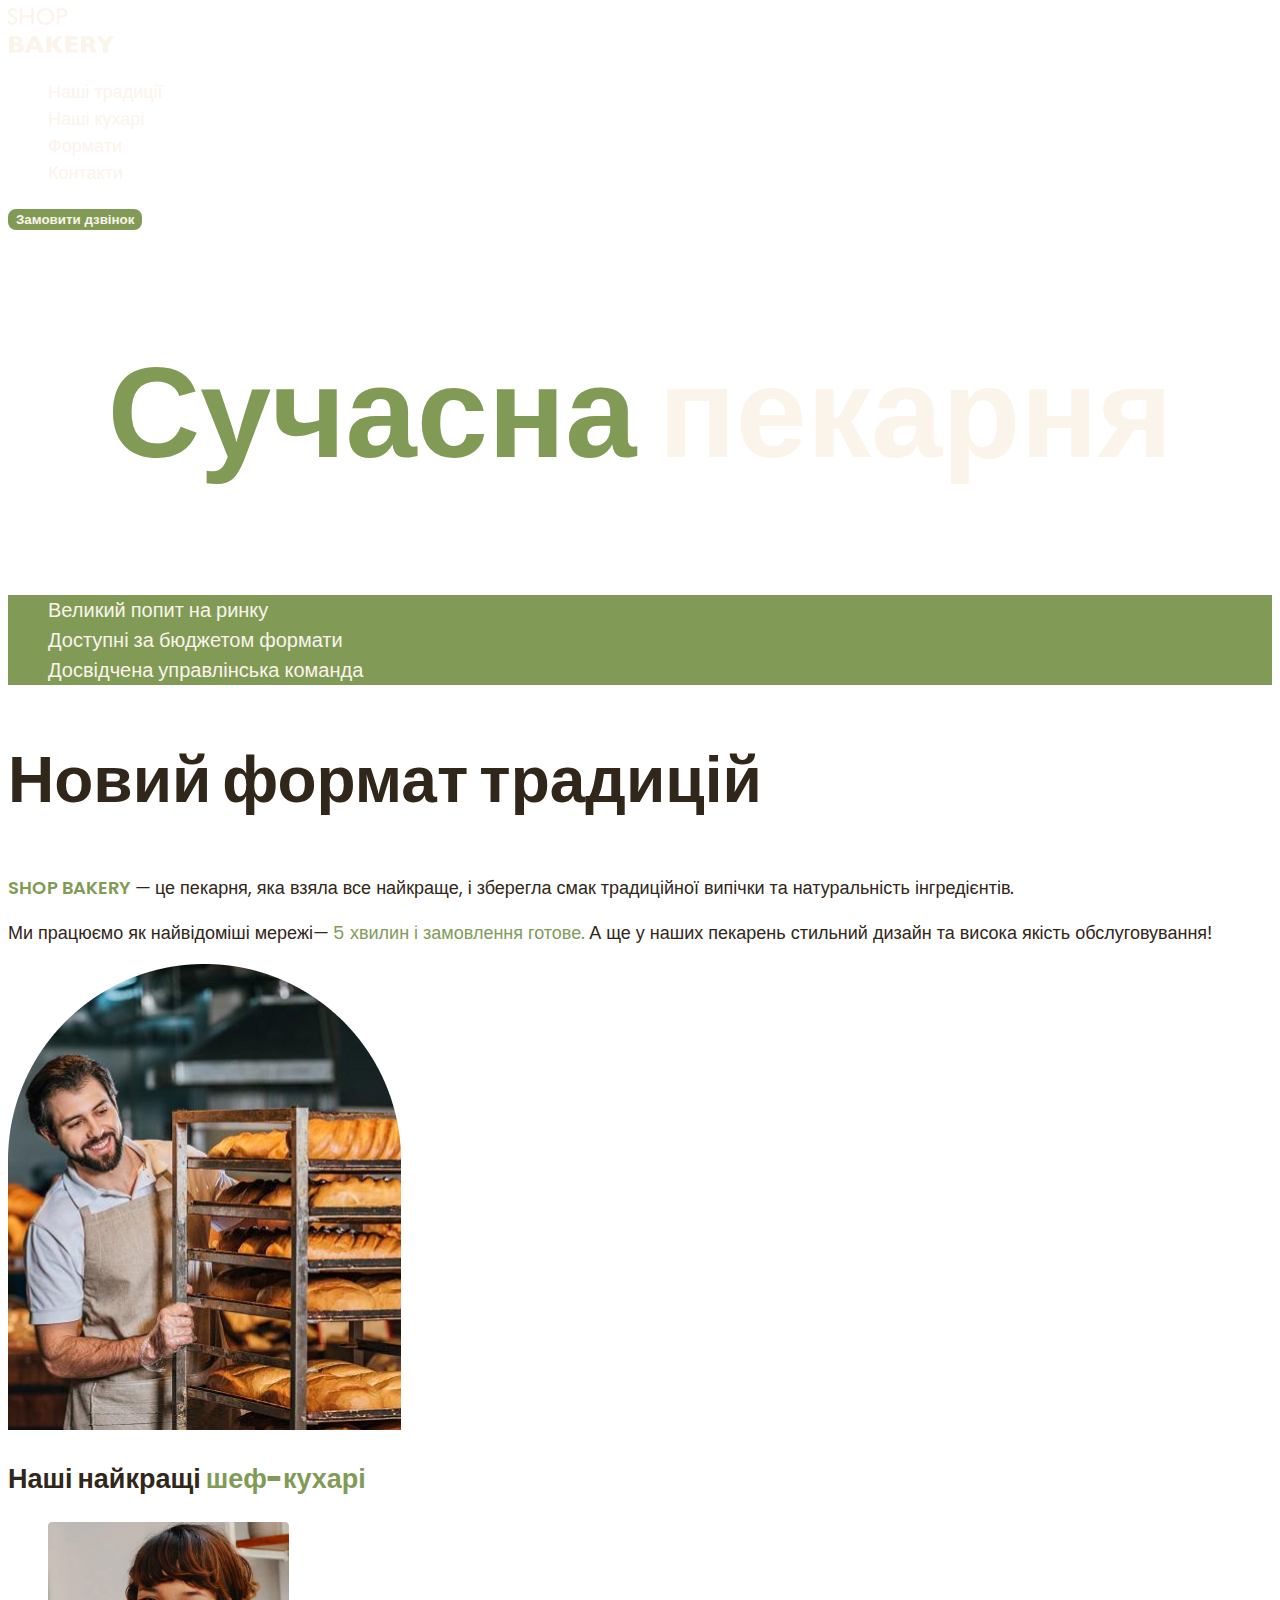
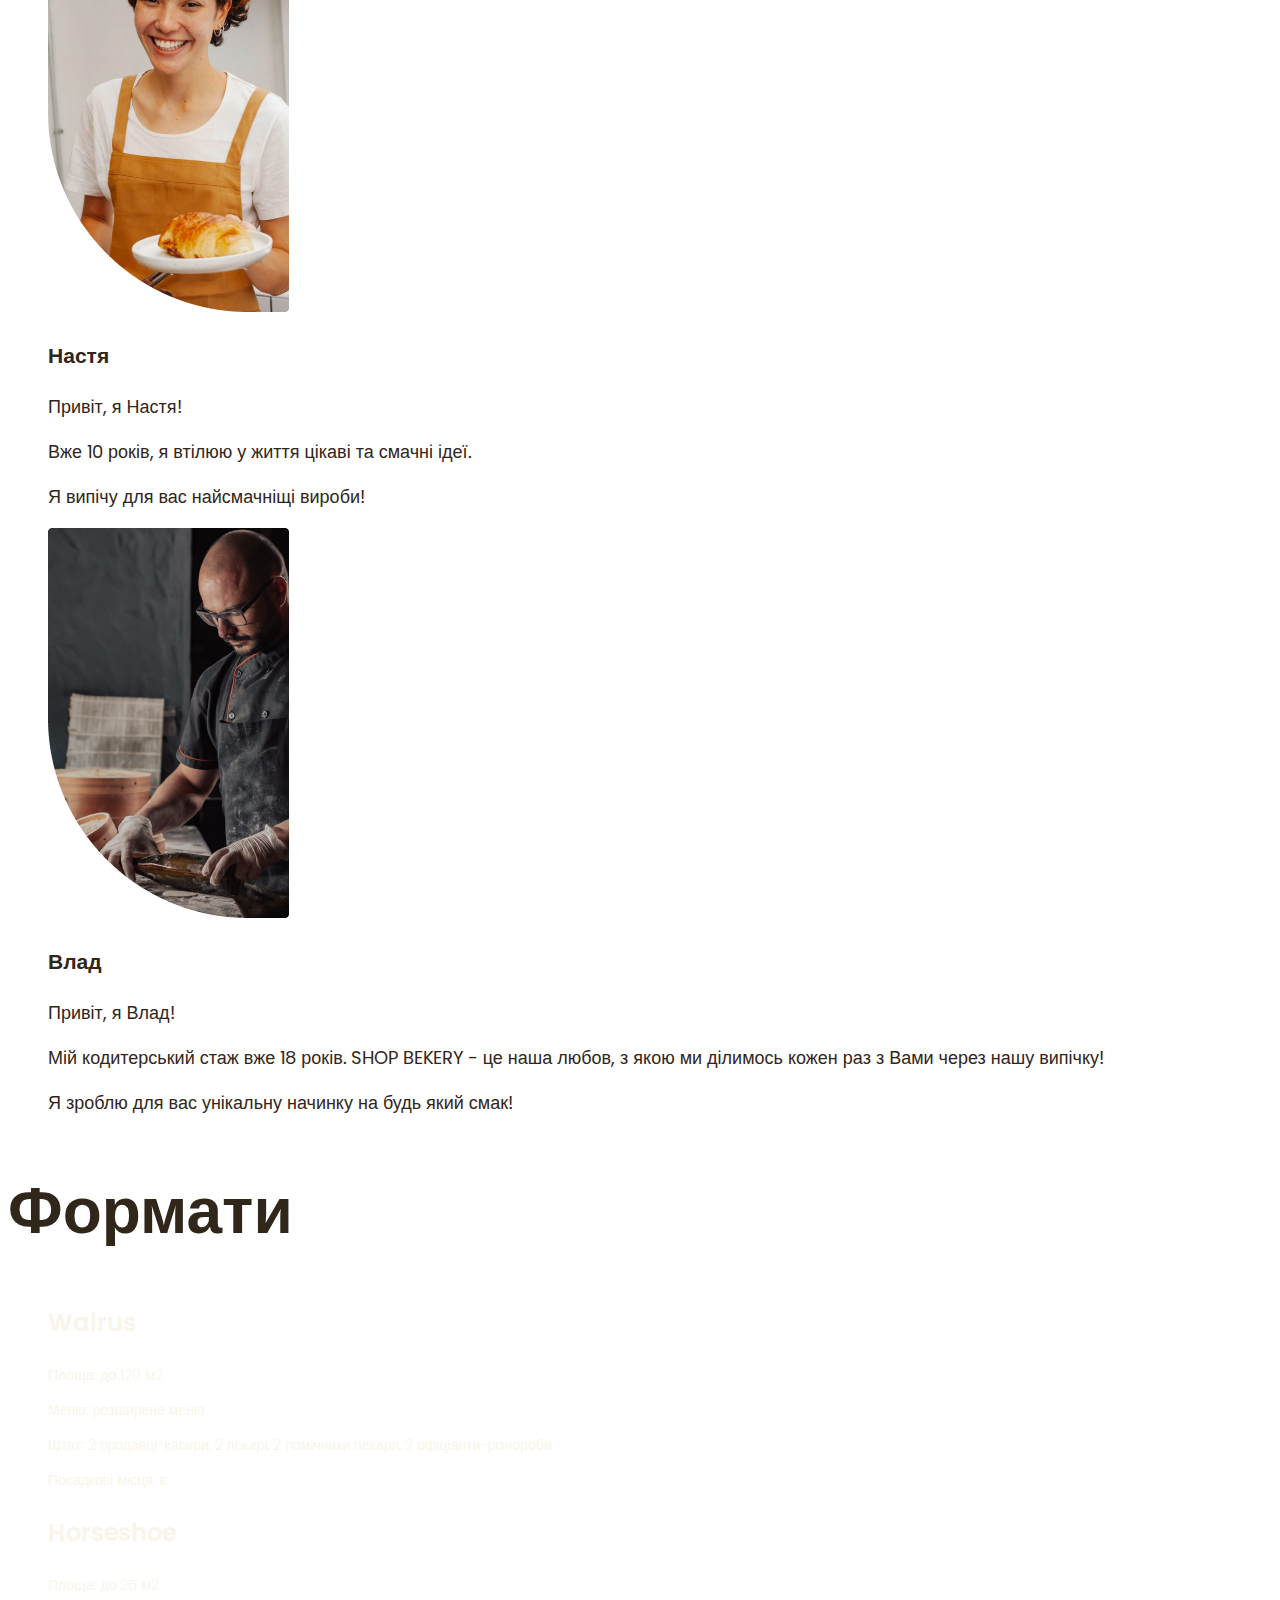
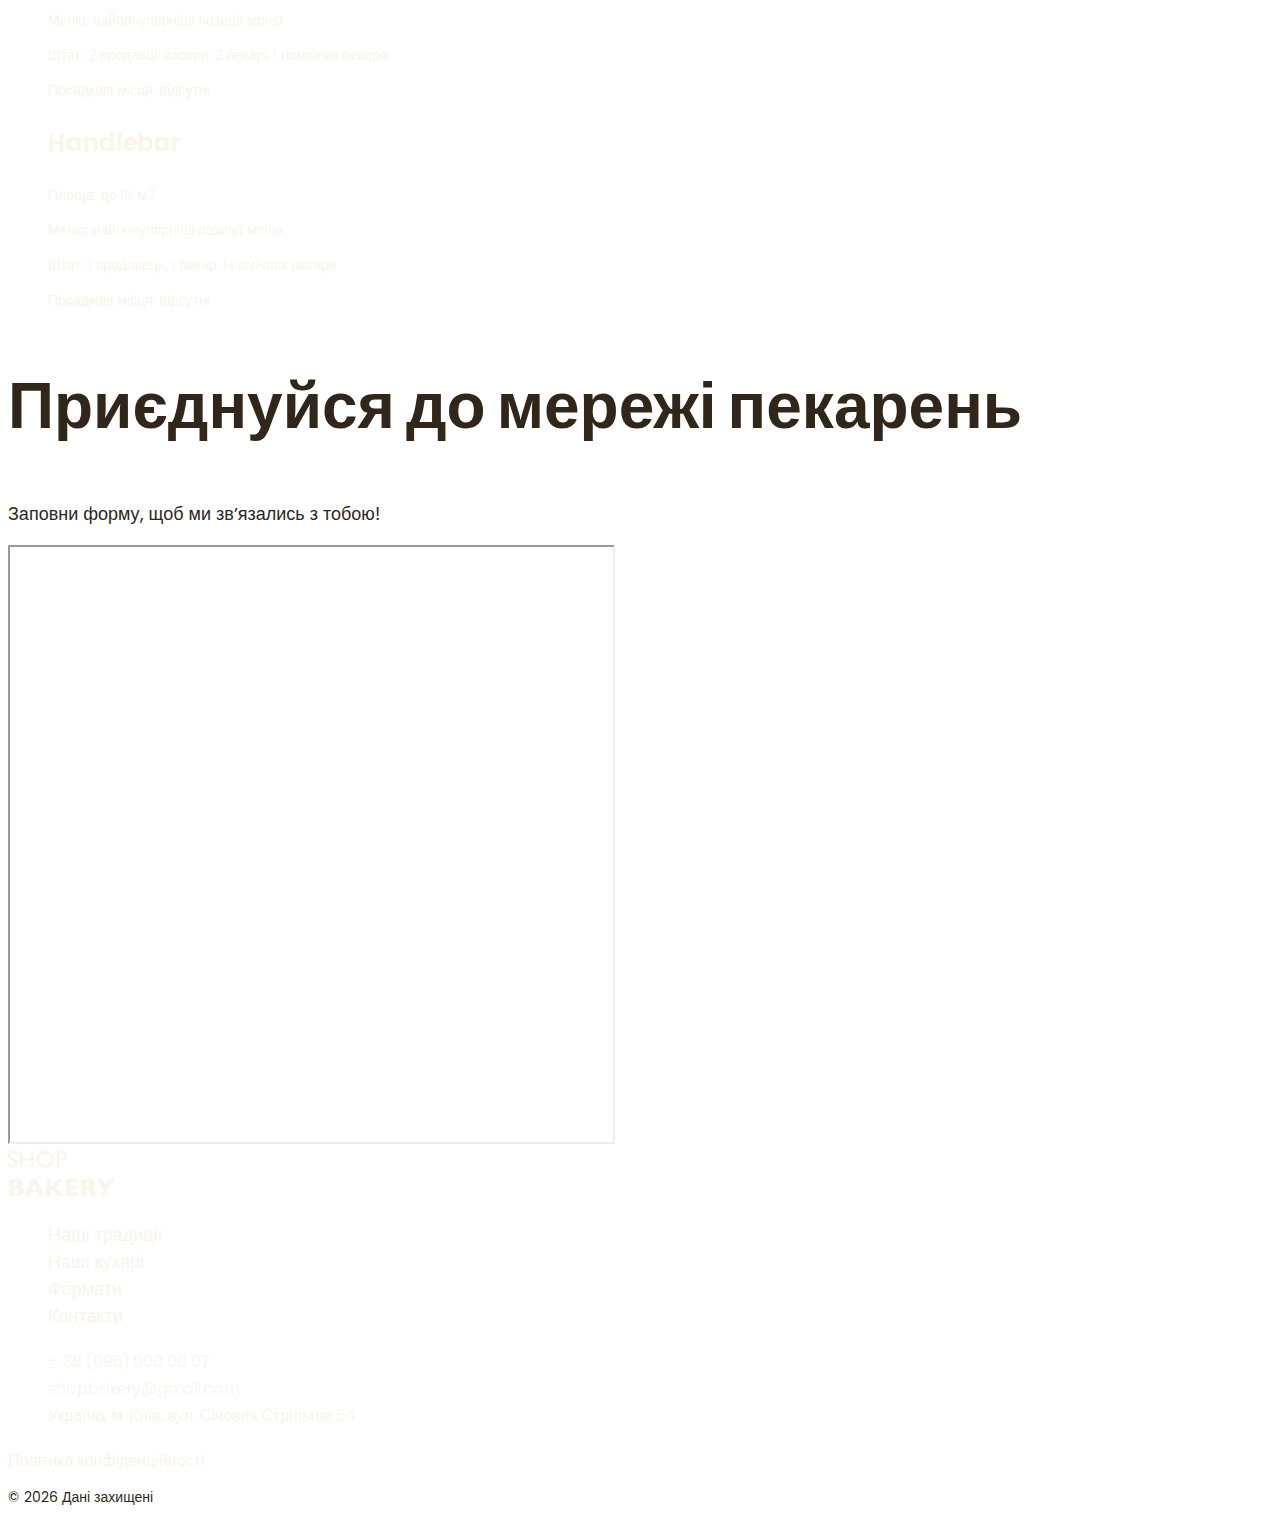
<file: index.html>
<!DOCTYPE html>
<html lang="uk">
  <head>
    <meta charset="UTF-8" />
    <meta name="viewport" content="width=device-width, initial-scale=1.0" />
    <link rel="stylesheet" href="/css/style.css" />

    <title>Сучасна пекарня</title>
  </head>
  <body>
    <header>
      <nav>
        <a href="/"> <img src="/img/logo.svg" alt="logo" /></a>
        <ul>
          <li><a class="link" href="#trad">Наші традиції</a></li>
          <li><a class="link" href="#cooke">Наші кухарі</a></li>
          <li><a class="link" href="#format">Формати</a></li>
          <li><a class="link" href="#contakt">Контакти</a></li>
        </ul>
      </nav>
      <button type="button" class="button">Замовити дзвінок</button>
    </header>

    <main>
      <section>
        <h1 class="herro-title"><span class="accent">Сучасна</span> пекарня</h1>
      </section>
      <section id="trad">
        <ul class="advand-list">
          <li class="advand-item">Великий попит на ринку</li>
          <li class="advand-item">Доступні за бюджетом формати</li>
          <li class="advand-item">Досвідчена управлінська команда</li>
        </ul>
        <h2 class="section-title">Новий формат традицій</h2>
        <p class="traditions-text">
          <span class="uppercase">shop bakery</span> — це пекарня, яка взяла все
          найкраще, і зберегла смак традиційної випічки та натуральність
          інгредієнтів.
        </p>
        <p class="traditions-text">
          Ми працюємо як найвідоміші мережі—
          <span class="brand">5 хвилин і замовлення готове.</span>
          А ще у наших пекарень стильний дизайн та висока якість обслуговування!
        </p>
        <img src="/img/pekar.jpg" alt="чоловік дивиться на батони" />
      </section>
      <section id="cooke">
        <h2 class="traditions-text">
          Наші найкращі
          <span class="brand">шеф-кухарі</span>
        </h2>
        <ul>
          <li>
            <article>
              <img src="/img/nastya.jpg" alt="nastya" />
              <h3>Настя</h3>
              <p>Привіт, я Настя!</p>
              <p>Вже 10 років, я втілюю у життя цікаві та смачні ідеї.</p>
              <p>Я випічу для вас найсмачніщі вироби!</p>
            </article>
          </li>
          <li>
            <article>
              <img src="/img/vlad.jpg" alt="vlad" />
              <h3>Влад</h3>
              <p>Привіт, я Влад!</p>
              <p>
                Мій кодитерський стаж вже 18 років. SHOP BEKERY - це наша любов,
                з якою ми ділимось кожен раз з Вами через нашу випічку!
              </p>
              <p>Я зроблю для вас унікальну начинку на будь який смак!</p>
            </article>
          </li>
        </ul>
      </section>
      <section id="format">
        <h2 class="section-title">Формати</h2>
        <ul class="format-list">
          <li>
            <article>
              <h3 class="format-title" lang="en">Walrus</h3>
              <div class="format-text">
                <p>Площа: до 120 м2</p>
                <p>Меню: розширене меню</p>
                <p>
                  Штат: 2 продавці-касири, 2 пекарі, 2 помічники пекаря, 2
                  офіціанти-різнороби
                </p>
                <p>Посадкові місця: є</p>
              </div>
            </article>
          </li>
          <li>
            <article>
              <h3 class="format-title" lang="en">Horseshoe</h3>
              <div class="format-text">
                <p>Площа: до 25 м2</p>
                <p>Меню: найпопулярніші позиції меню</p>
                <p>Штат: 2 продавці-касири, 2 пекарі, 1 помічник пекаря</p>
                <p>Посадкові місця: відсутні</p>
              </div>
            </article>
          </li>
          <li>
            <article>
              <h3 class="format-title" lang="en">Handlebar</h3>
              <div class="format-text">
                <p>Площа: до 15 м2</p>
                <p>Меню: найпопулярніші позиції меню</p>
                <p>Штат: 1 продавець, 1 пекар, 1 помічник пекаря</p>
                <p>Посадкові місця: відсутні</p>
              </div>
            </article>
          </li>
        </ul>
      </section>
      <section id="contakt">
        <h2 class="section-title">Приєднуйся до мережі пекарень</h2>
        <p>Заповни форму, щоб ми звʼязались з тобою!</p>
        <iframe
          src="https://www.google.com/maps/embed?pb=!1m18!1m12!1m3!1d2540.1634470425156!2d30.4886930122476!3d50.456680986796535!2m3!1f0!2f0!3f0!3m2!1i1024!2i768!4f13.1!3m3!1m2!1s0x40d4ce637c006b2d%3A0xaf86385f19996ff0!2z0LLRg9C70LjRhtGPINCh0ZbRh9C-0LLQuNGFINCh0YLRgNGW0LvRjNGG0ZbQsiwgNTQsINCa0LjRl9CyLCDQo9C60YDQsNGX0L3QsCwgMDIwMDA!5e0!3m2!1suk!2sse!4v1765659743378!5m2!1suk!2sse"
          width="603"
          height="595"
          allowfullscreen=""
          loading="lazy"
          referrerpolicy="no-referrer-when-downgrade"
        ></iframe>
      </section>
    </main>

    <footer>
      <a href="#">
        <!-- logo -->
      </a>
      <nav>
        <a href="#"> <img src="/img/logo.svg" alt="logo" /></a>
        <ul>
          <li><a class="link" href="#trad">Наші традиції</a></li>
          <li><a class="link" href="#cooke">Наші кухарі</a></li>
          <li><a class="link" href="#format">Формати</a></li>
          <li><a class="link" href="#contakt">Контакти</a></li>
        </ul>
      </nav>
      <address>
        <ul>
          <li>
            <a class="address-link" href="tel:+380960000007"
              >+ 38 (096) 000 00 07</a
            >
          </li>
          <li>
            <a class="address-link" href="mailto:shopbakery@gmail.com"
              >shopbakery@gmail.com</a
            >
          </li>
          <li>
            <a
              class="address-link"
              href="https://maps.app.goo.gl/1Bj5N22GHAm6M6u47"
              target="_blank"
              >Україна, м. Київ, вул. Січових Стрільців 54</a
            >
          </li>
        </ul>
        <ul>
          <li>
            <!--  -->
          </li>
          <li>
            <!--  -->
          </li>
        </ul>
        <a class="address-link" href="#" target="_blank"
          >Політика конфіденційності</a
        >
        <p class="address-copyright">&copy; 2026 Дані захищені</p>
      </address>
    </footer>
  </body>
</html>
</file>
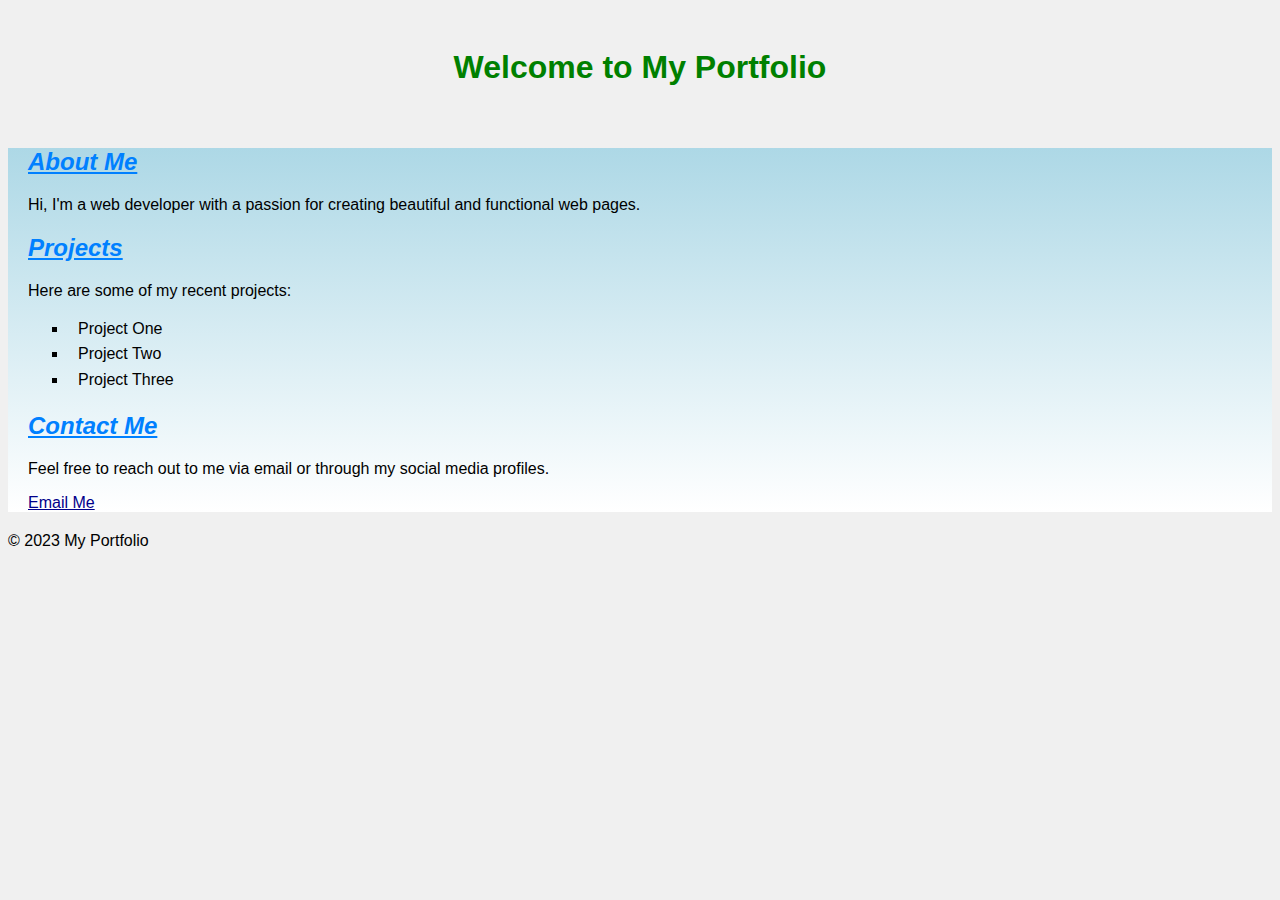
<file: tabl.html>
<!doctype html>
<html lang="en">
  <head>
    <meta charset="UTF-8" />
    <meta name="viewport" content="width=device-width, initial-scale=1.0" />
    <title>My Portfolio</title>
    <link rel="stylesheet" href="/test.css" />
  </head>
  <body>
    <header class="header">
      <h1>Welcome to My Portfolio</h1>
    </header>
    <main>
      <section>
        <h2>About Me</h2>
        <p>
          Hi, I'm a web developer with a passion for creating beautiful and
          functional web pages.
        </p>
      </section>
      <section>
        <h2>Projects</h2>
        <p>Here are some of my recent projects:</p>
        <ul>
          <li>Project One</li>
          <li>Project Two</li>
          <li>Project Three</li>
        </ul>
      </section>
      <section>
        <h2>Contact Me</h2>
        <p>
          Feel free to reach out to me via email or through my social media
          profiles.
        </p>
        <p><a href="mailto:info@myportfolio.com">Email Me</a></p>
      </section>
    </main>
    <footer>
      <p>© 2023 My Portfolio</p>
    </footer>
  </body>
</html>
</file>
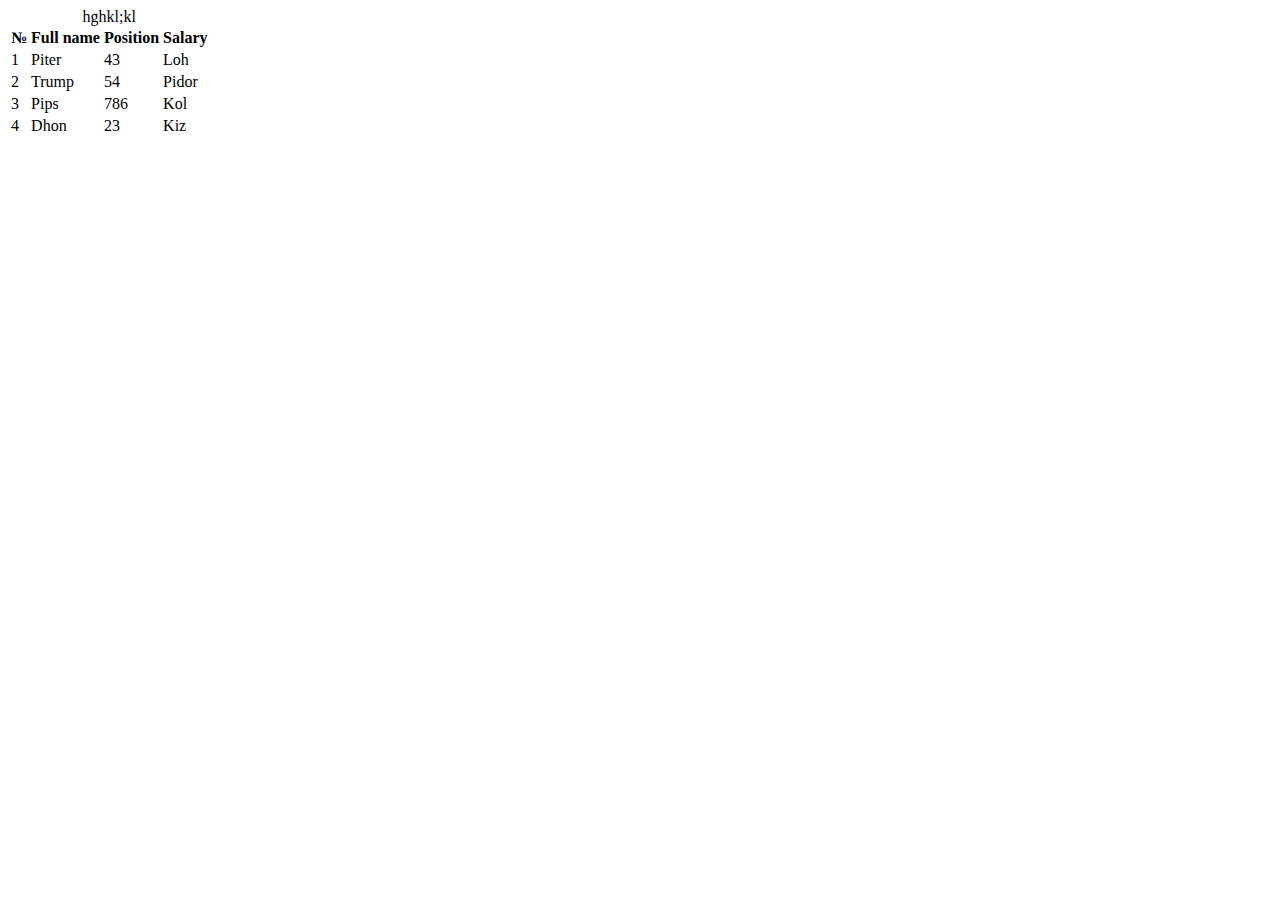
<file: test.html>
<!DOCTYPE html>
<html lang="en">
  <head>
    <meta charset="UTF-8" />
    <meta name="viewport" content="width=device-width, initial-scale=1.0" />
    <title>Document</title>
  </head>
  <body>
    <table>
      <caption>
        hghkl;kl
      </caption>
      <thead>
        <tr>
          <th>№</th>
          <th>Full name</th>
          <th>Position</th>
          <th>Salary</th>
        </tr>
      </thead>
      <tbody>
        <tr>
          <td>1</td>
          <td>Piter</td>
          <td>43</td>
          <td>Loh</td>
        </tr>
        <tr>
          <td>2</td>
          <td>Trump</td>
          <td>54</td>
          <td>Pidor</td>
        </tr>
        <tr>
          <td>3</td>
          <td>Pips</td>
          <td>786</td>
          <td>Kol</td>
        </tr>
        <tr>
          <td>4</td>
          <td>Dhon</td>
          <td>23</td>
          <td>Kiz</td>
        </tr>
      </tbody>
    </table>
   
</html>
</file>
<file: css/style.css>
@font-face {
  font-display: swap;
  font-family: "Poppins";
  font-style: normal;
  font-weight: 300;
  src: url("../fonts/poppins-v24-latin-300.woff2") format("woff2");
}

@font-face {
  font-display: swap;
  font-family: "Poppins";
  font-style: normal;
  font-weight: 400;
  src: url("../fonts/poppins-v24-latin-regular.woff2") format("woff2");
}

@font-face {
  font-display: swap;
  font-family: "Poppins";
  font-style: normal;
  font-weight: 600;
  src: url("../fonts/poppins-v24-latin-600.woff2") format("woff2");
}

@font-face {
  font-display: swap;
  font-family: "Poppins";
  font-style: normal;
  font-weight: 900;
  src: url("../fonts/poppins-v24-latin-900.woff2") format("woff2");
}

:root {
  --color-brand-ligth: #819b57;
  --color-brand-dark: #465929;
  --color-primary-light: #faf4ea;
  --clor-primary-dark: #31261a;
}

ul {
  list-style-type: none;
}

body {
  color: var(--clor-primary-dark);
  font-family: Poppins, sans-serif;
  font-size: 18px;
  font-weight: 400;
  line-height: 1.5;
}

address {
  font-style: normal;
}
/*  */

.button {
  color: var(--color-primary-light);
  background: var(--color-brand-ligth);
  border: 2px solid var(--color-brand-ligth);
  border-radius: 8px;
  cursor: pointer;
  font-weight: 600;
}
.button:hover {
  color: var(--color-brand-dark);
  background-color: transparent;
}
/*  */

.link {
  color: var(--color-primary-light);
  text-decoration: none;
}
.link:hover {
  color: var(--color-brand-dark);
  text-decoration: none;
  font-weight: 600;
}

.herro-title {
  color: var(--color-primary-light);
  text-align: center;
  font-size: 128px;
  font-weight: 900;
}

.herro-title .accent {
  color: var(--color-brand-ligth);
}

.advand-list {
  color: var(--color-primary-light);
  background-color: var(--color-brand-ligth);
}
.advand-item {
  font-size: 20px;
  font-weight: 300;
}

.format-list {
  color: var(--color-primary-light);
}

.section-title {
  font-size: 64px;
  font-weight: 900;
  line-height: 1.3;
}
.section-title .accent {
  color: var(--clor-primary-dark);
}

.traditions-text .brand {
  color: var(--color-brand-ligth);
}

.traditions-text .uppercase {
  text-transform: uppercase;
  color: var(--color-brand-ligth);
  font-weight: 600;
}

.format-title {
  font-size: 24px;
  font-weight: 600;
}
.format-text {
  font-size: 14px;
  font-weight: 300;
}

.address-link {
  font-size: 16px;
  font-weight: 300;
  color: var(--color-primary-light);
  text-decoration: none;
}
.address-link:hover {
  color: var(--color-brand-ligth);
}

.address-copyright {
  font-size: 14px;
}
</file>
<file: test.css>
body {
  font-family: Arial, sans-serif;
  background-color: #f0f0f0; /* Light gray using HEX value */
}

header {
  background-image: url("https://edube.org/uploads/media/default/0001/04/portfolio.jpg");
  background-repeat: no-repeat;
  background-position: center;
  background-color: cmyk(0, 100, 100, 0); /* Red using CMYK value */
  padding: 20px;
  text-align: center;
}

h1 {
  color: rgb(0, 128, 0); /* Green using RGB value */
}

h2 {
  color: hsl(210, 100%, 50%); /* Blue using HSL value */
  font-style: italic;
  text-decoration: underline;
}

main {
  background: linear-gradient(to bottom, lightblue, white);
}

section {
  margin: 20px;
}

ul {
  list-style-type: square;
}

li {
  line-height: 1.6;
  padding-left: 10px;
}

a:link {
  color: darkblue;
}

a:visited {
  color: purple;
}

a:hover {
  color: red;
  font-size: 23px;
}

img {
  width: 100%;
  max-width: 600px;
  border-radius: 10px;
  box-shadow: 5px 5px 10px gray;
}
</file>
